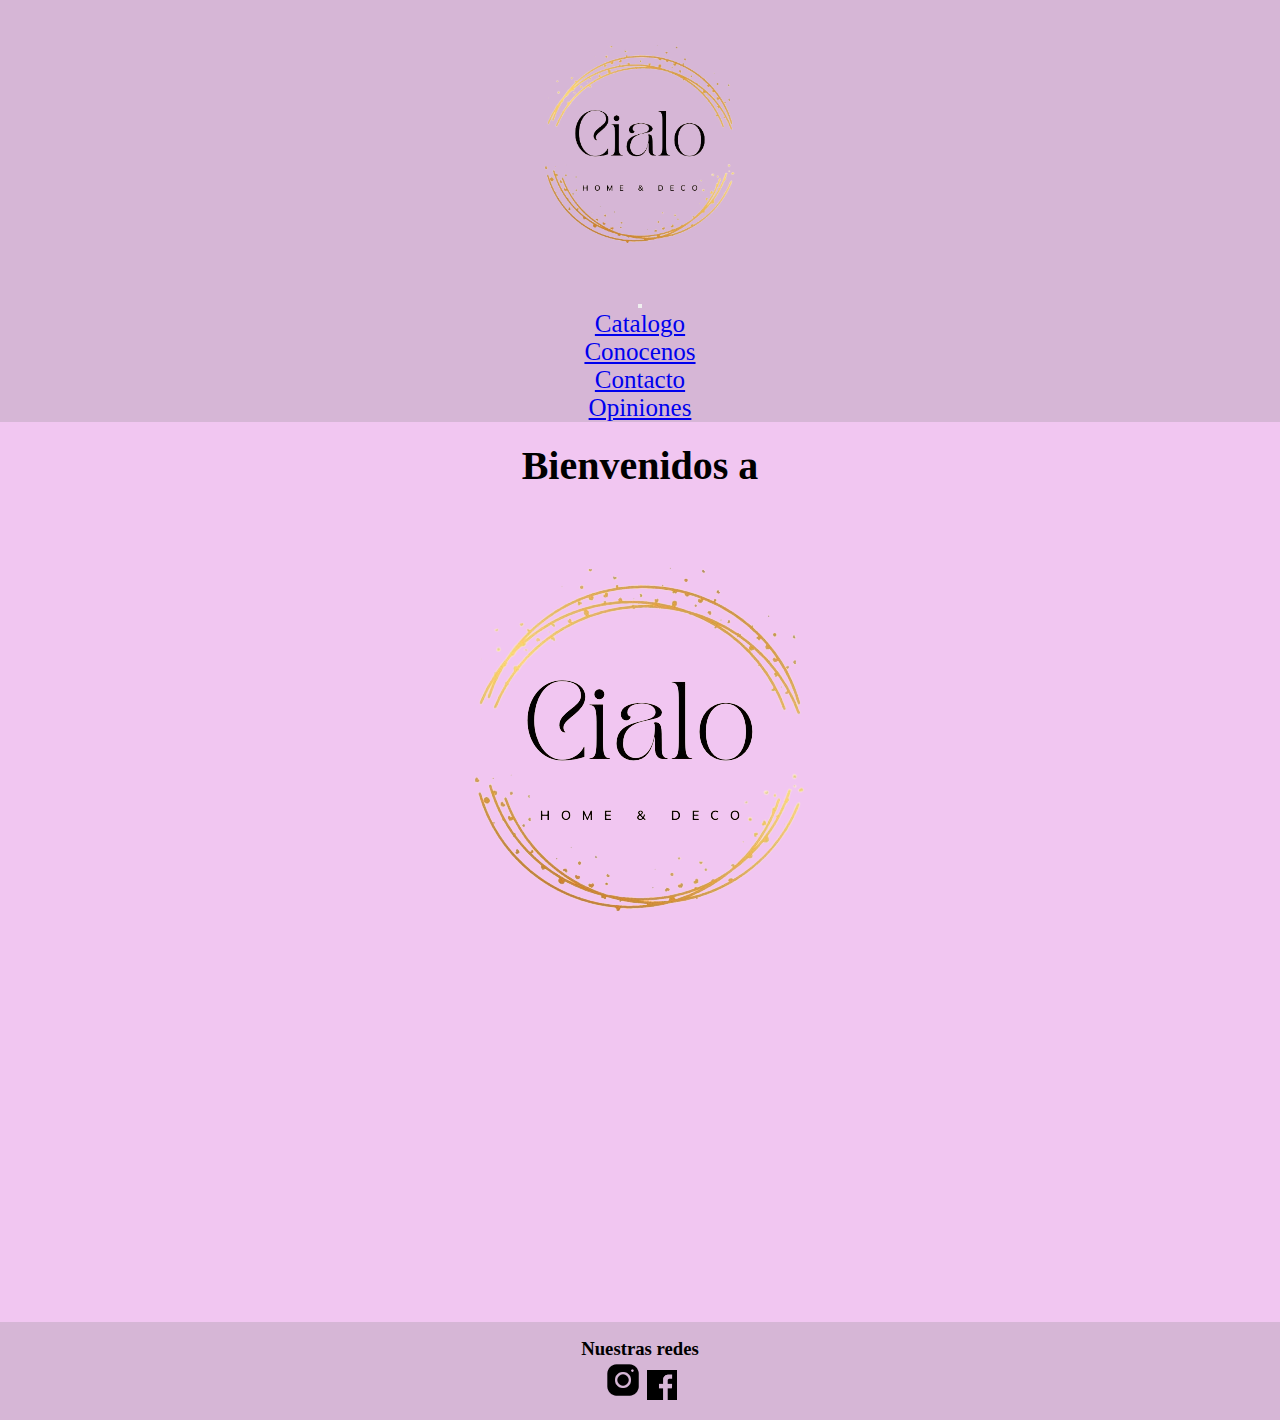
<file: index.html>
<!DOCTYPE html>
<html lang="en">
<head>
    <meta charset="UTF-8">
    <meta http-equiv="X-UA-Compatible" content="IE=edge">
    <meta name="viewport" content="width=device-width, initial-scale=1.0">

    <!-- CSS only -->
    <link href="https://cdn.jsdelivr.net/npm/bootstrap@5.2.0-beta1/dist/css/bootstrap.min.css" rel="stylesheet" integrity="sha384-0evHe/X+R7YkIZDRvuzKMRqM+OrBnVFBL6DOitfPri4tjfHxaWutUpFmBp4vmVor" crossorigin="anonymous">

    <!-- link de mi css -->
    <link rel="stylesheet" href="css/styles.css">
    <title>Cialo deco</title>
</head>
<body> 
    <div class="gridInicio">
    <header class="headerInicio">
        <a href="index.html"><img src="img/Cialodeco-removebg-preview.png" alt="imagen de logo de cialo deco" class="imgHeaderGeneral">
        </a> 
        <nav class="navbar navbar-expand-lg bg-nav">
            <div class="container-fluid">
              <button class="navbar-toggler bg-light botonGeneral" type="button" data-bs-toggle="collapse" data-bs-target="#navbarNav" aria-controls="navbarNav" aria-expanded="false" aria-label="Toggle navigation">
                <span class="navbar-toggler-icon"></span>
              </button>
              <div class="collapse navbar-collapse row liGeneral" id="navbarNav">
                <ul class="navbar-nav">
                  <li class="nav-item col-3">
                    <a class="nav-link active" aria-current="page" href="pages/catalogo.html">Catalogo</a>
                  </li>
                  <li class="nav-item col-3">
                    <a class="nav-link active" href="pages/conocenos.html">Conocenos</a>
                  </li>
                  <li class="nav-item col-3">
                    <a class="nav-link active" href="pages/contacto.html">Contacto</a>
                  </li>
                  <li class="nav-item col-3">
                    <a class="nav-link active" href="pages/opiniones.html">Opiniones</a>
                  </li>
                </ul>
              </div>
            </div>
          </nav>
    </header>

    <main class="mainInicio">
        <div>
            <h2 class="bienvenidos">
                Bienvenidos a 
            </h2>
            <img src="img/Cialodeco-removebg-preview.png" alt="imagen de logo de cialo deco" class="imgCialoInicio">
        </div>
    </main>

    <footer class="footerInicio">
      <h3 class="h3Inicio">Nuestras redes</h3>
      <div class="divInstagram">
          <a href="https://www.instagram.com/cialo.deco" target="_blank"> <img src="img/icons8-instagram-64.png" alt="logo de instagram" class="logoInstagram"></a>
      </div>
      <div class="divFacebook">
          <a href="https://www.facebook.com/graciela.ciancio" target="_blank">
            <img src="img/logoface.png" alt=" logo de facebook" class="logoFacebook"></a>
      </div>
  </footer>
    </div>
    
    <!-- JavaScript Bundle with Popper -->
    <script src="https://cdn.jsdelivr.net/npm/bootstrap@5.2.0-beta1/dist/js/bootstrap.bundle.min.js" integrity="sha384-pprn3073KE6tl6bjs2QrFaJGz5/SUsLqktiwsUTF55Jfv3qYSDhgCecCxMW52nD2" crossorigin="anonymous"></script>
</body>
</html>
</file>
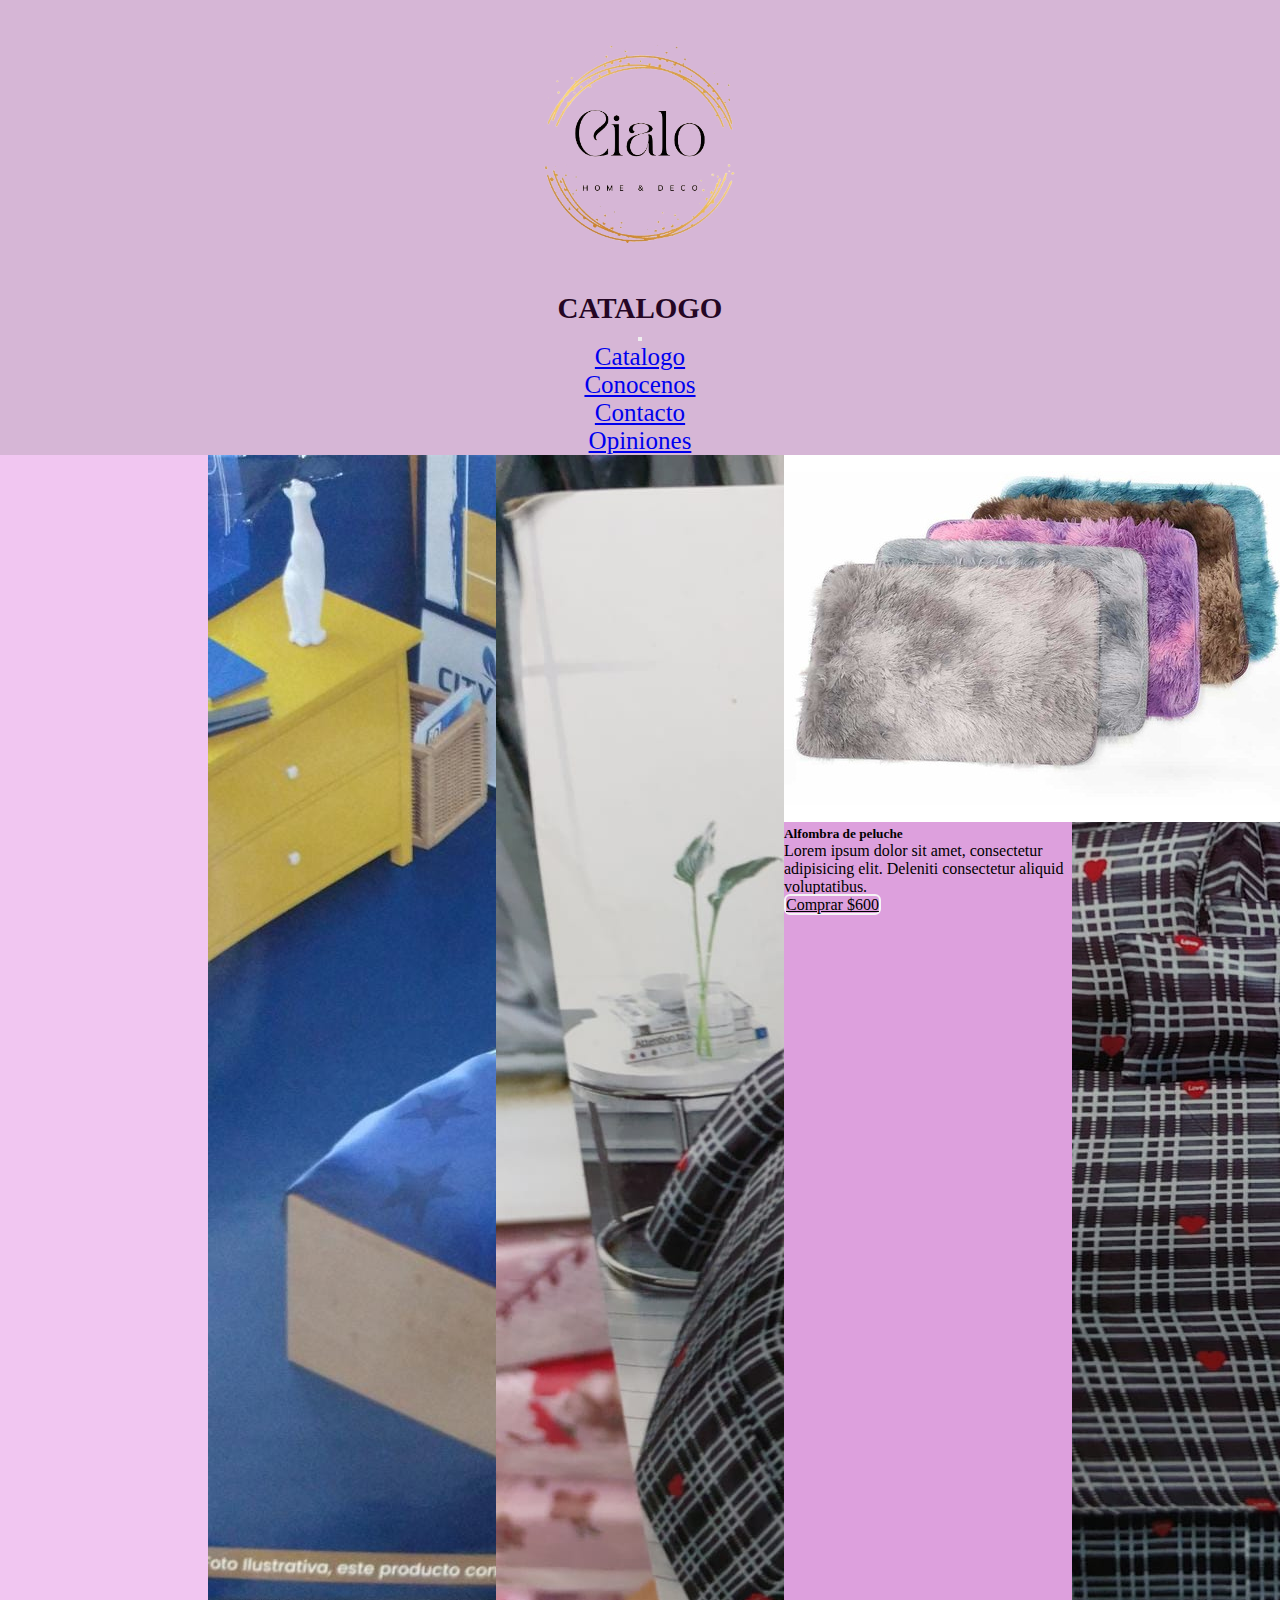
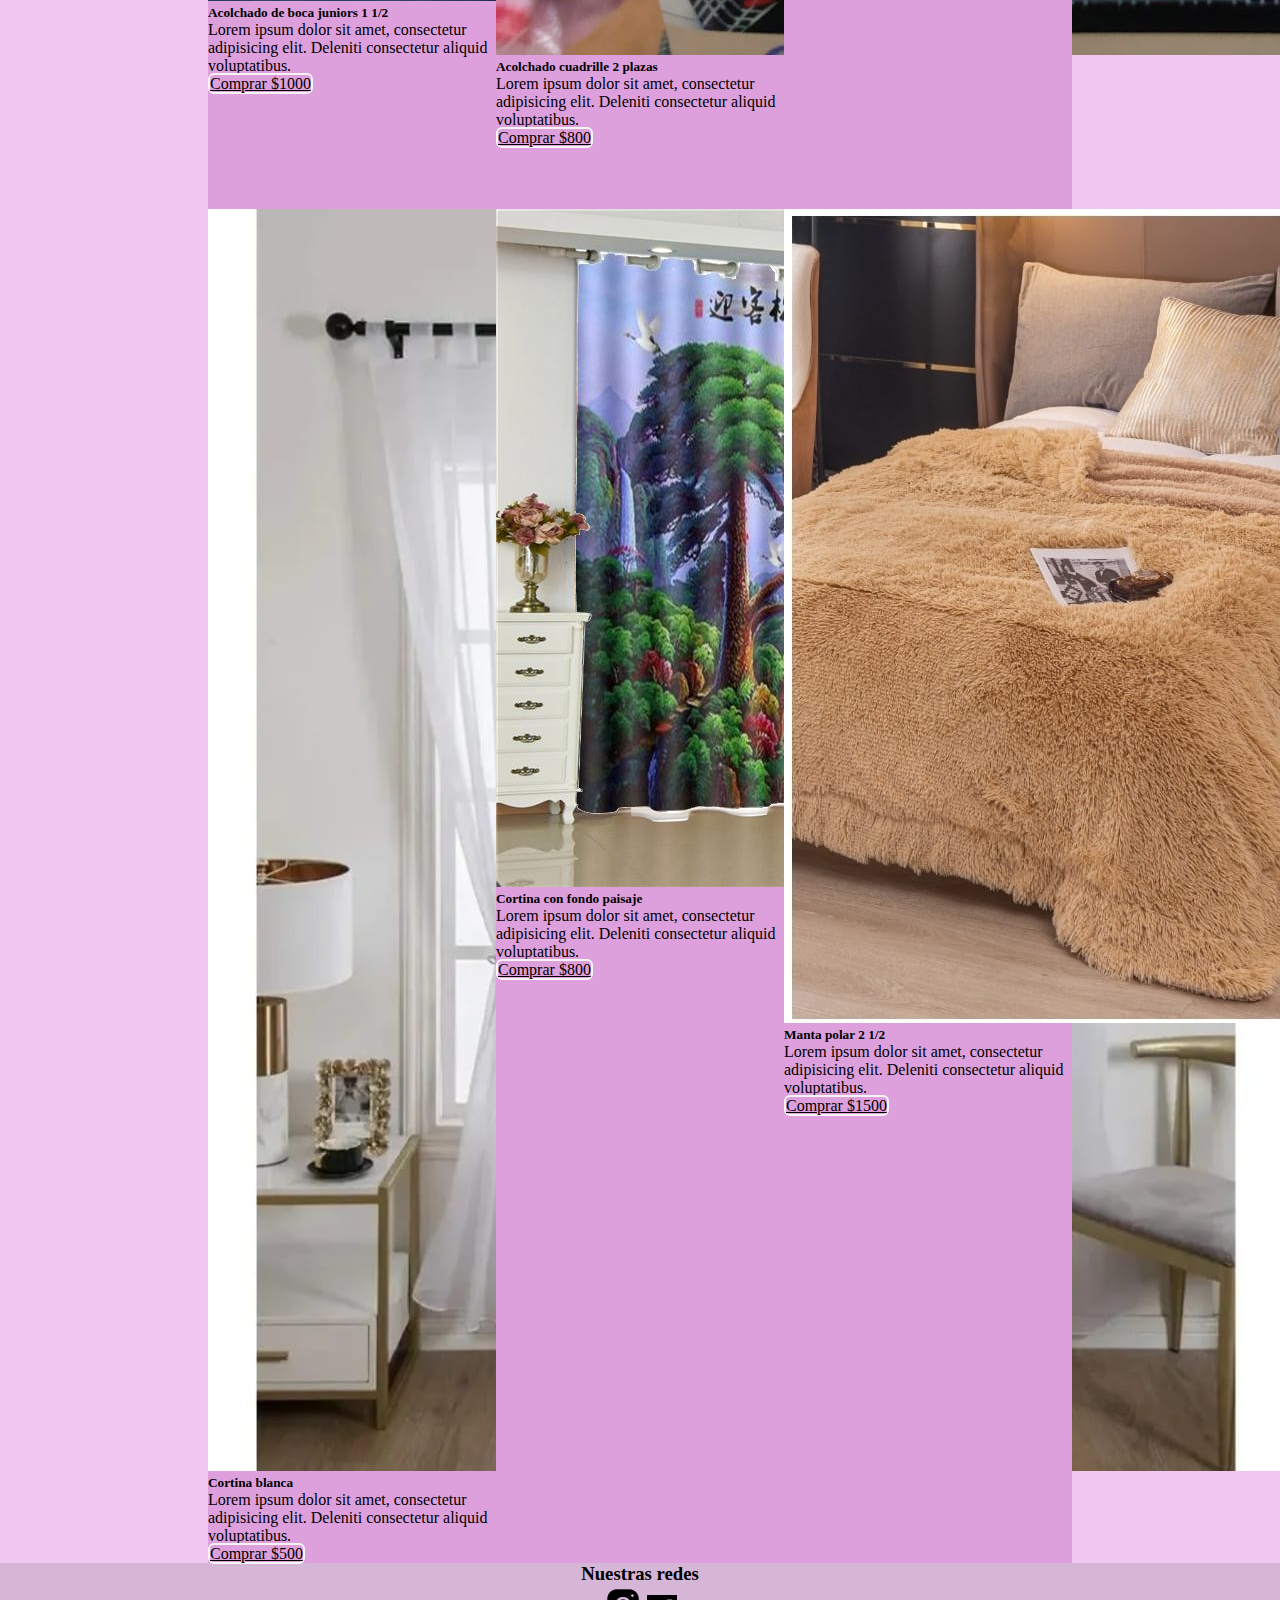
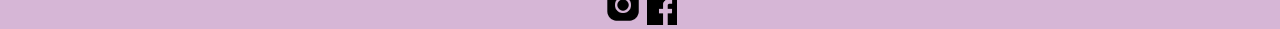
<file: pages/catalogo.html>
<!DOCTYPE html>
<html lang="en">
<head>
    <meta charset="UTF-8">
    <meta http-equiv="X-UA-Compatible" content="IE=edge">
    <meta name="viewport" content="width=device-width, initial-scale=1.0">

    <!-- CSS only -->
    <link href="https://cdn.jsdelivr.net/npm/bootstrap@5.2.0-beta1/dist/css/bootstrap.min.css" rel="stylesheet" integrity="sha384-0evHe/X+R7YkIZDRvuzKMRqM+OrBnVFBL6DOitfPri4tjfHxaWutUpFmBp4vmVor" crossorigin="anonymous">

    <!-- link de mi css -->
    <link rel="stylesheet" href="../css/styles.css">
    <title>Catalogo - Cialo deco</title>
</head>
<body>
    <div class="gridCatalogo">
    <header class="headerCatalogo continer-xxl">
        <a href="../index.html"><img src="../img/Cialodeco-removebg-preview.png" alt="imagen de logo de cialo deco" class="imgHeaderGeneral">
        </a>
        <h1 class="h1General">CATALOGO</h1>
        <nav class="navbar navbar-expand-lg bg-nav">
            <div class="container-fluid">
              <button class="navbar-toggler bg-light" type="button" data-bs-toggle="collapse" data-bs-target="#navbarNav" aria-controls="navbarNav" aria-expanded="false" aria-label="Toggle navigation">
                <span class="navbar-toggler-icon"></span>
              </button>
              <div class="collapse navbar-collapse ulGeneral" id="navbarNav">
                <ul class="navbar-nav">
                  <li class="nav-item li">
                    <a class="nav-link active" aria-current="page" href="../pages/catalogo.html">Catalogo</a>
                  </li>
                  <li class="nav-item">
                    <a class="nav-link active" href="../pages/conocenos.html">Conocenos</a>
                  </li>
                  <li class="nav-item">
                    <a class="nav-link active" href="../pages/contacto.html">Contacto</a>
                  </li>
                  <li class="nav-item">
                    <a class="nav-link active" href="../pages/opiniones.html">Opiniones</a>
                  </li>
                </ul>
              </div>
            </div>
          </nav>
    </header>

   <main class=" mainCatalogo text-center"> 
        <section class="justify-content-center sectionCat">
            <div class="card m-5 img-1" style="width: 18rem;">
                <img src="../img/acolchadobocacialodeco.jpg" class="card-img-top" alt="Acolchado de boca juniors plaza y media">
                <div class="card-body">
                <h5 class="card-title"> Acolchado de boca juniors 1 1/2</h5>
                <p class="card-text">Lorem ipsum dolor sit amet, consectetur adipisicing elit. Deleniti consectetur aliquid voluptatibus.</p>
                <a href="#" class="btn btn-primary">Comprar $1000</a>
                </div>
            </div>
            <div class="card m-5 img-2" style="width: 18rem;">
                <img src="../img/acolchadocuadrille.jpg" class="card-img-top" alt="acolchado cuadrille dos plazas">
                <div class="card-body">
                <h5 class="card-title">Acolchado cuadrille 2 plazas</h5>
                <p class="card-text">Lorem ipsum dolor sit amet, consectetur adipisicing elit. Deleniti consectetur aliquid voluptatibus.</p>
                <a href="#" class="btn btn-primary">Comprar $800</a>
                </div>
            </div>
            <div class="card m-5 img-3" style="width: 18rem;">
                <img src="../img/alfombraspeluche.jpg" class="card-img-top" alt="alfombra de peluche">
                <div class="card-body">
                <h5 class="card-title">Alfombra de peluche</h5>
                <p class="card-text">Lorem ipsum dolor sit amet, consectetur adipisicing elit. Deleniti consectetur aliquid voluptatibus.</p>
                <a href="#" class="btn btn-primary">Comprar $600</a>
                </div>
            </div>
            <div class="card m-5 img-4" style="width: 18rem;">
                <img src="../img/cortinacialodeco.jpg" class="card-img-top" alt="cortina blanca">
                <div class="card-body">
                <h5 class="card-title">Cortina blanca</h5>
                <p class="card-text">Lorem ipsum dolor sit amet, consectetur adipisicing elit. Deleniti consectetur aliquid voluptatibus.</p>
                <a href="#" class="btn btn-primary">Comprar $500</a>
                </div>
            </div>
            <div class="card m-5 img-5" style="width: 18rem;">
                <img src="../img/cortinapaisaje.jpg" class="card-img-top" alt="cortina con fondo de paisaje">
                <div class="card-body">
                <h5 class="card-title">Cortina con fondo paisaje</h5>
                <p class="card-text">Lorem ipsum dolor sit amet, consectetur adipisicing elit. Deleniti consectetur aliquid voluptatibus.</p>
                <a href="#" class="btn btn-primary">Comprar $800</a>
                </div>
            </div>
            <div class="card m-5 img-6" style="width: 18rem;">
                <img src="../img/mantapolarcialodeco.jpg" class="card-img-top" alt="manta polar dos plazas y media">
                <div class="card-body">
                <h5 class="card-title">Manta polar 2 1/2</h5>
                <p class="card-text">Lorem ipsum dolor sit amet, consectetur adipisicing elit. Deleniti consectetur aliquid voluptatibus.</p>
                <a href="#" class="btn btn-primary">Comprar $1500</a>
                </div>
            </div>
        </section>
    </main>

    <footer class="footerCatalogo">
      <h3 class="h3Inicio">Nuestras redes</h3>
      <div class="divInstagram">
          <a href="https://www.instagram.com/cialo.deco" target="_blank"> <img src="../img/icons8-instagram-64.png" alt="logo de instagram" class="logoInstagram"></a>
      </div>
      <div class="divFacebook">
          <a href="https://www.facebook.com/graciela.ciancio" target="_blank">
            <img src="../img/logoface.png" alt=" logo de facebook" class="logoFacebook"></a>
      </div>
  </footer>
    </div>

    <script src="https://cdn.jsdelivr.net/npm/bootstrap@5.2.0-beta1/dist/js/bootstrap.bundle.min.js" integrity="sha384-pprn3073KE6tl6bjs2QrFaJGz5/SUsLqktiwsUTF55Jfv3qYSDhgCecCxMW52nD2" crossorigin="anonymous"></script>
    
</body>
</html>
</file>
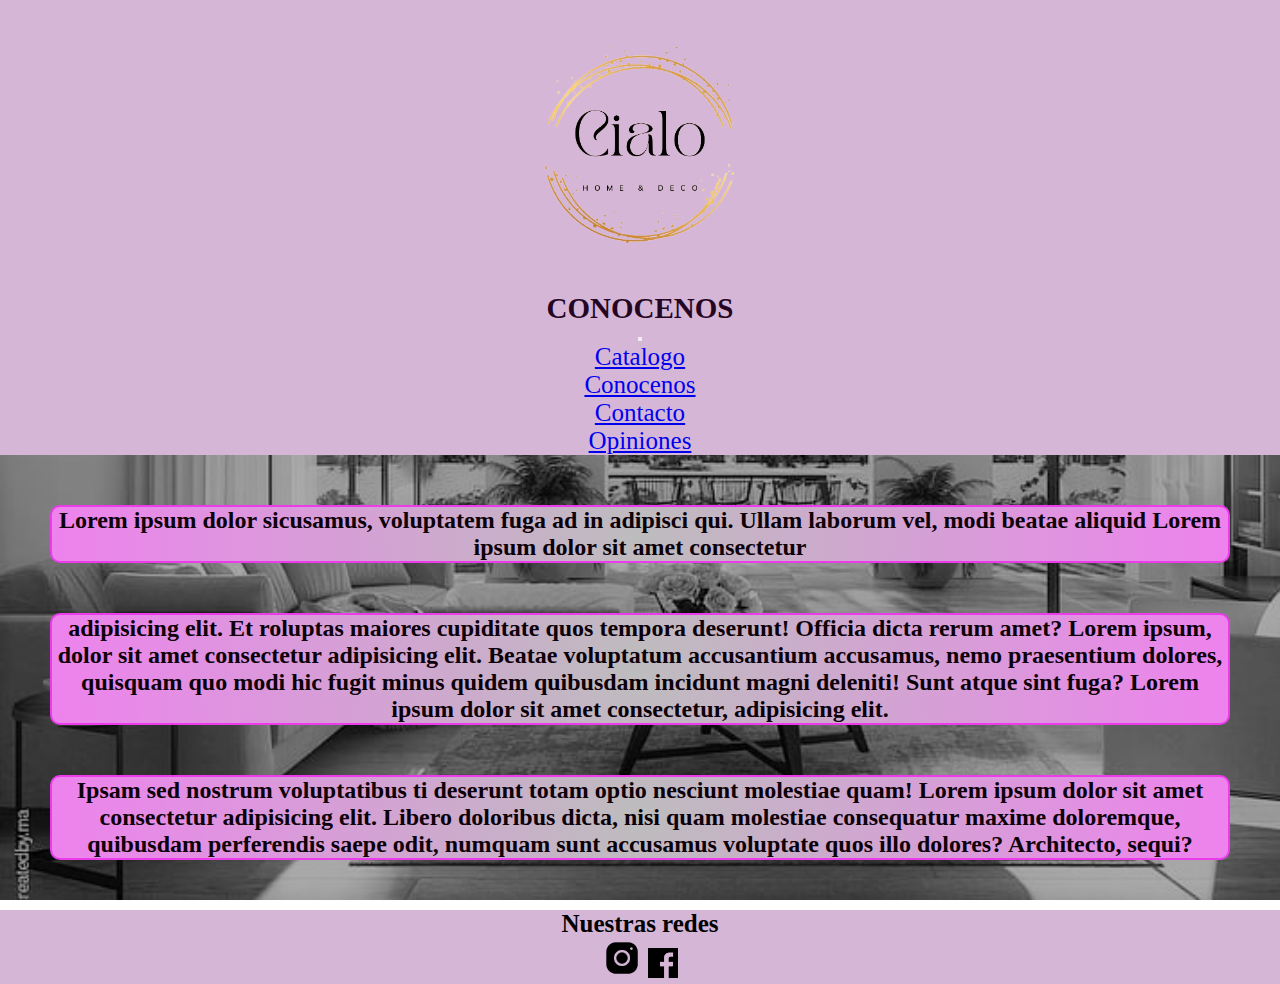
<file: pages/conocenos.html>
<!DOCTYPE html>
<html lang="en">
<head>
    <meta charset="UTF-8">
    <meta http-equiv="X-UA-Compatible" content="IE=edge">
    <meta name="viewport" content="width=device-width, initial-scale=1.0">

    <!-- CSS only -->
    <link href="https://cdn.jsdelivr.net/npm/bootstrap@5.2.0-beta1/dist/css/bootstrap.min.css" rel="stylesheet" integrity="sha384-0evHe/X+R7YkIZDRvuzKMRqM+OrBnVFBL6DOitfPri4tjfHxaWutUpFmBp4vmVor" crossorigin="anonymous">

    <!-- link de mi css -->
    <link rel="stylesheet" href="../css/styles.css">
    <title>Conocenos - cialo deco</title>
</head>
<body class="bodyConocenos">
    <header class="headerConocenos">
        <a href="../index.html"><img src="../img/Cialodeco-removebg-preview.png" alt="imagen de logo de cialo deco" class="imgHeaderGeneral">
        </a>
        <h1 class="h1General">CONOCENOS</h1>
        <nav class="navbar navbar-expand-lg bg-nav">
            <div class="container-fluid">
              <button class="navbar-toggler bg-light botonGeneral" type="button" data-bs-toggle="collapse" data-bs-target="#navbarNav" aria-controls="navbarNav" aria-expanded="false" aria-label="Toggle navigation">
                <span class="navbar-toggler-icon"></span>
              </button>
              <div class="collapse navbar-collapse row liGeneral" id="navbarNav">
                <ul class="navbar-nav">
                  <li class="nav-item col-3">
                    <a class="nav-link active" aria-current="page" href="../pages/catalogo.html">Catalogo</a>
                  </li>
                  <li class="nav-item col-3">
                    <a class="nav-link active" href="../pages/conocenos.html">Conocenos</a>
                  </li>
                  <li class="nav-item col-3">
                    <a class="nav-link active" href="../pages/contacto.html">Contacto</a>
                  </li>
                  <li class="nav-item col-3">
                    <a class="nav-link active" href="../pages/opiniones.html">Opiniones</a>
                  </li>
                </ul>
              </div>
            </div>
          </nav>
    </header>

    <main class="mainConocenos">
        <div>
            <h2>
                <p class="loremConocenos">
                    Lorem ipsum dolor sicusamus, voluptatem fuga ad in adipisci qui. Ullam laborum vel, modi beatae aliquid Lorem ipsum dolor sit amet consectetur 
                </p>
                <p class="loremConocenos">
                    adipisicing elit. Et roluptas maiores cupiditate quos tempora deserunt! Officia dicta rerum amet? Lorem ipsum, dolor sit amet consectetur adipisicing elit. Beatae voluptatum accusantium accusamus, nemo praesentium dolores, quisquam quo modi hic fugit minus quidem quibusdam incidunt magni deleniti! Sunt atque sint fuga? Lorem ipsum dolor sit amet consectetur, adipisicing elit.
                </p>
                <p class="loremConocenos">
                     Ipsam sed nostrum voluptatibus ti deserunt totam optio nesciunt molestiae quam! Lorem ipsum dolor sit amet consectetur adipisicing elit. Libero doloribus dicta, nisi quam molestiae consequatur maxime doloremque, quibusdam perferendis saepe odit, numquam sunt accusamus voluptate quos illo dolores? Architecto, sequi?
                </p>
            </h2>         
        </div>
    </main>

    <footer class="footerConocenos">
        <h3 class="h3Conocenos">Nuestras redes</h3>
        <div class="divInstagram">
            <a href="https://www.instagram.com/cialo.deco" target="_blank"> <img src="../img/icons8-instagram-64.png" alt="logo de instagram" class="logoInstagram"></a>
        </div>
        <div class="divFacebook">
            <a href="https://www.facebook.com/graciela.ciancio" target="_blank">
              <img src="../img/logoface.png" alt=" logo de facebook" class="logoFacebook"></a>
        </div>
    </footer>

    <!-- JavaScript Bundle with Popper -->
    <script src="https://cdn.jsdelivr.net/npm/bootstrap@5.2.0-beta1/dist/js/bootstrap.bundle.min.js" integrity="sha384-pprn3073KE6tl6bjs2QrFaJGz5/SUsLqktiwsUTF55Jfv3qYSDhgCecCxMW52nD2" crossorigin="anonymous"></script>

</body> 
</html>
</file>
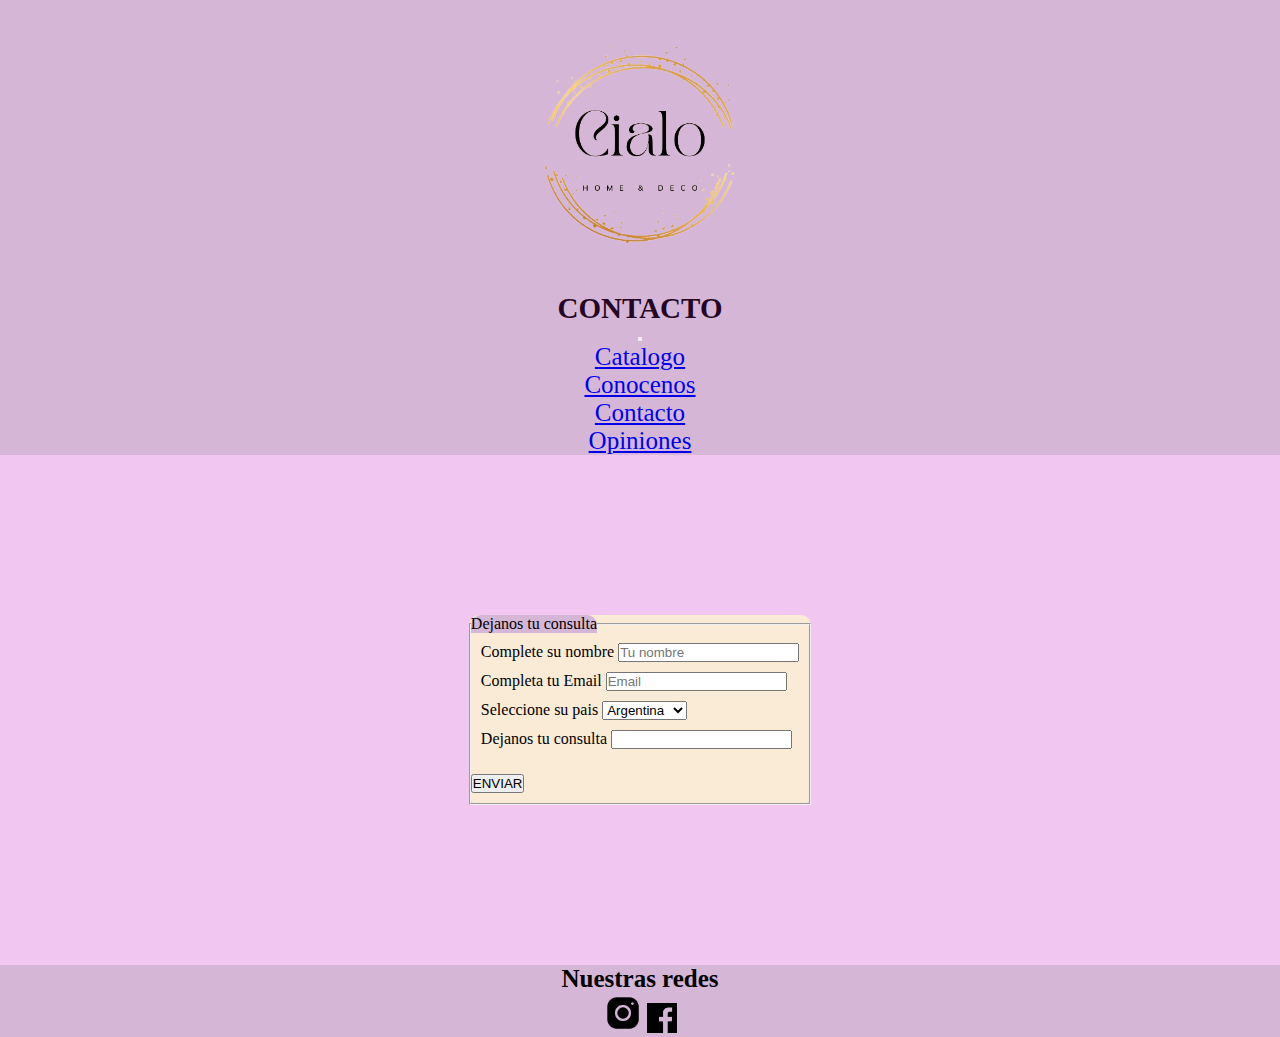
<file: pages/contacto.html>
<!DOCTYPE html>
<html lang="en">
<head>
    <meta charset="UTF-8">
    <meta http-equiv="X-UA-Compatible" content="IE=edge">
    <meta name="viewport" content="width=device-width, initial-scale=1.0">

    <!-- CSS only -->
    <link href="https://cdn.jsdelivr.net/npm/bootstrap@5.2.0-beta1/dist/css/bootstrap.min.css" rel="stylesheet" integrity="sha384-0evHe/X+R7YkIZDRvuzKMRqM+OrBnVFBL6DOitfPri4tjfHxaWutUpFmBp4vmVor" crossorigin="anonymous">

    <!-- link de mi css -->
    <link rel="stylesheet" href="../css/styles.css">
    <title>Contacto - Cialo deco</title>
</head>
<body>
    <div class="divGridOpiniones">
    <header class="headerContacto">
        <a href="../index.html"><img src="../img/Cialodeco-removebg-preview.png" alt="imagen de logo de cialo deco" class="imgHeaderGeneral">
        </a>
        <h1 class="h1General">CONTACTO</h1>
        <nav class="navbar navbar-expand-lg bg-nav">
            <div class="container-fluid">
              <button class="navbar-toggler bg-light botonGeneral" type="button" data-bs-toggle="collapse" data-bs-target="#navbarNav" aria-controls="navbarNav" aria-expanded="false" aria-label="Toggle navigation">
                <span class="navbar-toggler-icon"></span>
              </button>
              <div class="collapse navbar-collapse row liGeneral" id="navbarNav">
                <ul class="navbar-nav">
                  <li class="nav-item col-3">
                    <a class="nav-link active" aria-current="page" href="../pages/catalogo.html">Catalogo</a>
                  </li>
                  <li class="nav-item col-3">
                    <a class="nav-link active" href="../pages/conocenos.html">Conocenos</a>
                  </li>
                  <li class="nav-item col-3">
                    <a class="nav-link active" href="../pages/contacto.html">Contacto</a>
                  </li>
                  <li class="nav-item col-3">
                    <a class="nav-link active" href="../pages/opiniones.html">Opiniones</a>
                  </li>
                </ul>
              </div>
            </div>
          </nav>
     <!--   <nav class="col">
            <ul class="d-flex list-unstyled">
                <li  class="m-2">
                    <a href="../pages/catalogo.html">Catalogo</a>
                </li>
                <li class="m-2">
                    <a href="../pages/conocenos.html">Conocenos</a>
                </li>
                <li class="m-2">
                    <a href="../pages/contacto.html">Contacto</a>
                </li>
                <li class="m-2">
                    <a href="../pages/opiniones.html">Opiniones</a>
                </li>
            </ul>
        </nav>  -->
    </header>

    <main class="mainContacto">
        <form action="" class="formContacto">
            <fieldset>
                <legend class="legendContacto">
                    Dejanos tu consulta
                </legend>
                
                <div class="divForm">
                    <label for="Nombre"> Complete su nombre </label>
                    <input type="text" name="" placeholder="Tu nombre">
                </div>

                <div class="divForm">
                    <label for="Email"> Completa tu Email </label>
                    <input type="text" name="Email" placeholder="Email">

                </div>

                <div class="divForm">
                    <label for="pais"> Seleccione su pais </label>
                    <select name="" id="">
                        <option value="">Argentina</option>
                        <option value="">Chile</option>
                        <option value="">Uruguay</option>
                        <option value="">Brasil</option>
                        <option value="">Bolivia</option>
                        <option value="">Venezuela</option>
                        <option value="">Colombia</option>
                    </select>
                </div>

                <div class="divForm">
                    <label for="consulta">Dejanos tu consulta</label>
                    <input type="text" name="" placeholder="">
                </div>

                <div class="botonForm">
                    <input type="submit" value="ENVIAR">
                </div>
            </fieldset>
        </form>
    </main>

    <footer class="footerContacto">
        <h3 class="h3Contacto">Nuestras redes</h3>
        <div class="divInstagram">
            <a href="https://www.instagram.com/cialo.deco" target="_blank"> <img src="../img/icons8-instagram-64.png" alt=" logo de instagram" class="logoInstagram"></a>
        </div>
        <div class="divFacebook">
            <a href="https://www.facebook.com/graciela.ciancio" target="_blank"> <img src="../img/logoface.png" alt=" logo de facebook " class="logoFacebook"></a>
        </div>
    </footer>
    </div>

    <!-- JavaScript Bundle with Popper -->
    <script src="https://cdn.jsdelivr.net/npm/bootstrap@5.2.0-beta1/dist/js/bootstrap.bundle.min.js" integrity="sha384-pprn3073KE6tl6bjs2QrFaJGz5/SUsLqktiwsUTF55Jfv3qYSDhgCecCxMW52nD2" crossorigin="anonymous"></script>
        
</body>
</html>
</file>
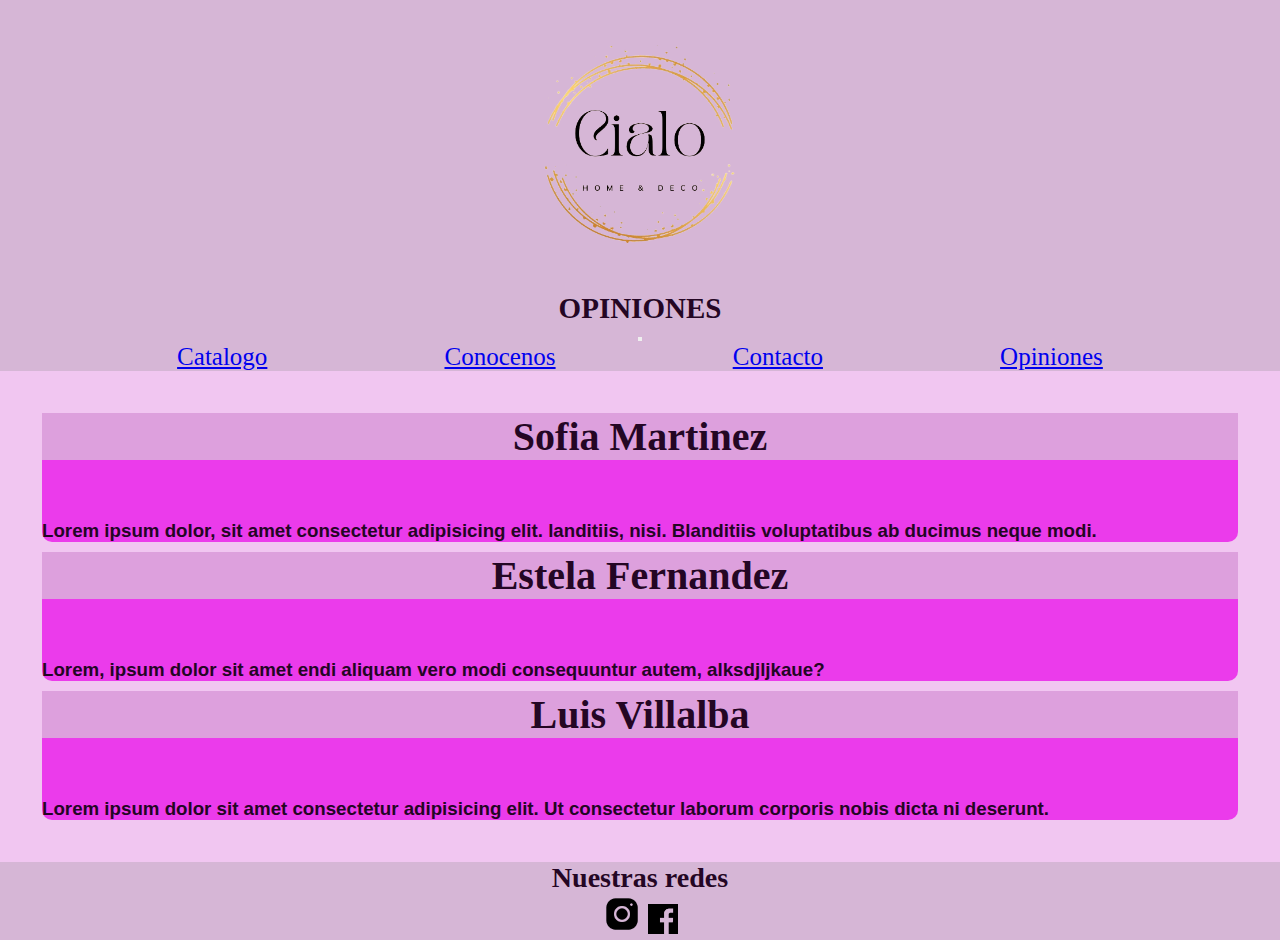
<file: pages/opiniones.html>
<!DOCTYPE html>
<html lang="en">
<head>
    <meta charset="UTF-8">
    <meta http-equiv="X-UA-Compatible" content="IE=edge">
    <meta name="viewport" content="width=device-width, initial-scale=1.0">

    <!-- CSS only -->
    <link href="https://cdn.jsdelivr.net/npm/bootstrap@5.2.0-beta1/dist/css/bootstrap.min.css" rel="stylesheet" integrity="sha384-0evHe/X+R7YkIZDRvuzKMRqM+OrBnVFBL6DOitfPri4tjfHxaWutUpFmBp4vmVor" crossorigin="anonymous">

        <!-- link de css-->
    <link rel="stylesheet" href="../css/styles.css">
    <title>Opiniones - Cialo deco</title>
</head>
<body>
    <div class="headerOpiniones">
        <header class="headerOpiniones row text-center">
            <a href="../index.html"><img src="../img/Cialodeco-removebg-preview.png" alt="imagen de logo de cialo deco" class="imgHeaderGeneral"> </a>
            <h1 class="col h1General">OPINIONES</h1>
            <nav class="navbar navbar-expand-lg bg-nav">
                <div class="container-fluid">
                  <button class="navbar-toggler bg-light botonGeneral" type="button" data-bs-toggle="collapse" data-bs-target="#navbarNav" aria-controls="navbarNav" aria-expanded="false" aria-label="Toggle navigation">
                    <span class="navbar-toggler-icon"></span>
                  </button>
                  <div class="collapse navbar-collapse row liGeneral" id="navbarNav">
                    <ul class="navbar-nav ulGeneral">
                      <li class="nav-item col-3">
                        <a class="nav-link active" aria-current="page" href="../pages/catalogo.html">Catalogo</a>
                      </li>
                      <li class="nav-item col-3">
                        <a class="nav-link active" href="../pages/conocenos.html">Conocenos</a>
                      </li>
                      <li class="nav-item col-3">
                        <a class="nav-link active" href="../pages/contacto.html">Contacto</a>
                      </li>
                      <li class="nav-item col-3">
                        <a class="nav-link active" href="../pages/opiniones.html">Opiniones</a>
                      </li>
                    </ul>
                  </div>
                </div>
              </nav>
        </header>
        
        <main class="mainOpiniones">
            <div>
                <div class="divOpinionesGeneral">
                    <h2 class="h2MainOpiniones">Sofia Martinez
                        <p> 
                            <h3 class="h3MainOpiniones">Lorem ipsum dolor, sit amet consectetur adipisicing elit. landitiis, nisi. Blanditiis voluptatibus ab ducimus neque modi.</h3> 
                        </p>
                    </h2>
        
                </div>
                <div class="divOpinionesGeneral">
                    <h2 class="h2MainOpiniones">Estela Fernandez
                        <p>
                            <h3 class="h3MainOpiniones">Lorem, ipsum dolor sit amet endi aliquam vero modi consequuntur autem, alksdjljkaue?</h3>
                        </p>
                    </h2>
                </div>
                <div class="divOpinionesGeneral">
                    <h2 class="h2MainOpiniones">Luis Villalba
                        <p>
                            <h3 class="h3MainOpiniones">Lorem ipsum dolor sit amet consectetur adipisicing elit. Ut consectetur laborum corporis nobis dicta ni deserunt.
                            </h3>
                        </p>
                    </h2>
                </div>
            </div>
        </main>
        
        
    <footer class="footerOpiniones">
        <h3>Nuestras redes</h3>
        <div class="divInstagram">
            <a href="https://www.instagram.com/cialo.deco" target="_blank"> <img src="../img/icons8-instagram-64.png" alt=" logo de instagram" class="logoInstagram"></a>
        </div>
        <div class="divFacebook">
            <a href="https://www.facebook.com/graciela.ciancio" target="_blank"> <img src="../img/logoface.png" alt=" logo de facebook" class="logoFacebook"></a>
        </div>
    </footer>
    </div>

    <!-- JavaScript Bundle with Popper -->
    <script src="https://cdn.jsdelivr.net/npm/bootstrap@5.2.0-beta1/dist/js/bootstrap.bundle.min.js" integrity="sha384-pprn3073KE6tl6bjs2QrFaJGz5/SUsLqktiwsUTF55Jfv3qYSDhgCecCxMW52nD2" crossorigin="anonymous"></script>
</body>
</html>
</file>
<file: css/styles.css>
*{
    margin: 0%;
    padding: 0%;
    box-sizing: border-box;
}
/* HTML INICIO*/

.gridInicio{
    display: grid;
    grid-template-columns: 0.1fr 3fr;
    grid-template-rows: 1fr 2fr 0.2;
    grid-template-areas: "headerinicio headerinicio"
                          "maininicio maininicio"
                          "footerinicio footerinicio" ;
}

.headerInicio{
    background-color: rgb(214, 182, 214);
    text-align: center;
    align-items: center;
    font-family: 'Calistoga', cursive;
    color: rgb(36, 6, 36);
    grid-area: headerinicio;
}

.imgHeaderGeneral{
    width: 10rem;
}

/* PSEUDOCLASE HOVER */

li:hover{
    background-color: rgba(226, 33, 226, 0.514);
}

.h1General:hover{
    color: rgb(226, 63, 163);
}

.mainInicio{
    display: flex;
    justify-content: center;
    background-color: rgb(241, 198, 241);
    text-align: center;
    grid-area: maininicio;
    height: 100vh;
}

.bienvenidos{
    margin-top: 20px;
    font-size: 40px;
}

.imgCialoInicio{
    width: 100%;
}

.divAsideInicio{
    display: flex;
    align-items: center;
    justify-content: center;
    display: table-column;
}

.divFacebook, .divInstagram{
    display: inline-block;
}

.divFacebook:hover{
    font-size: 20px;
    background-color:rgb(235, 59, 235);
    margin: 5px;
    padding: 5px;
    border-radius: 10px;
    }

.divInstagram:hover{
    font-size: 20px;
    background-color:rgb(235, 59, 235);
    margin: 5px;
    padding: 2px;
    border-radius: 10px;
    }
    
.logoFacebook{
    width: 30px;
}

.logoInstagram{
    width: 40px;
}

.footerInicio{
    background-color: rgb(214, 182, 214);
    text-align: center;
    padding: 1rem;
    grid-area: footerinicio;
}

.h3InicioFooter{
    font-size: 22px;
    text-align: center;
    font-family: 'Calistoga', cursive;
}

@media screen and (min-width:600px){

    .imgHeaderGeneral{
        width: 12rem;
    }
    header nav ul li{
        display: flex;
        text-align: center;
        justify-content: space-evenly;
        font-size: 25px;
    }

    .ulGeneral{
        display: flex;
        justify-content: space-evenly}
}

@media screen and (min-width:1024px){
    .imgHeaderGeneral{
        width: 18rem;
    }

    /*ANIMACIONES */

.imgCialoInicio{
    animation-name: logo;
    animation-iteration-count: infinite;
    animation-duration: 120s;
}

@keyframes logo{
    from{
        transform:rotate(0);
    }

    to{
        transform: rotate(360deg);
    }
}



.sectionCat{
    display: grid;
    grid-template-columns: 1fr 1fr 1fr;
    grid-template-rows: 1fr 1fr;
    grid-template-areas: "img-1 img-2 img-3"
                         "img-4 img-5 img-6";
}

.img-1{
    grid-area: img-1;
}

.img-2{
    grid-area: img-2;
}

.img-3{
    grid-area: img-3;
}

.img-4{
    grid-area: img-4;
}

.img-5{
    grid-area: img-5;
}

.img-6{
    grid-area: img-6;
}
}

/*HTML CATALOGO */

/* .gridCatalogo{
    display: grid;
    grid-template-columns: 0.2fr 3fr 1fr;
    grid-template-rows: 1fr 2fr 0.2 1fr;
    grid-template-areas: "headercatalogo headercatalogo headercatalogo headercatalogo"
                           "maincatalogo maincatalogo maincatalogo maincatalogo"
                           "footercatalogo footercatalogo footercatalogo footercatalogo";
} */

.gridCatalogo{
    margin: 0%;
}

.headerCatalogo{
    background-color: rgb(214, 182, 214);
    text-align: center;
    font-family: 'Calistoga', cursive;
    color: rgb(36, 6, 36);
    grid-area: headercatalogo;
}

.h1General{
    font-size: 20px;
}

.mainCatalogo{
    background-color: rgb(241, 198, 241);
    display: flex;
    flex-wrap: wrap;
    justify-content: center;
    grid-area: maincatalogo;
}

.card{
    background-color: plum;
}

.divCatalogo{
    list-style: none;
    text-align: center;
    width: 20rem;
    height: 30rem;
    border: 5px solid rgba(196, 152, 185, 0.986);
    border-radius: 10px;
    margin: 20px;
    background-color: rgba(196, 152, 185, 0.986);
}

.imgUnoCatalogo{
    width: 100%;
    display: flex;
}

.imgDosCatalogo{
    width: 100%;
}

.imgTresCatalogo{
    width: 100%;
}

.imgCuatroCatalogo{
    width: 80%;
}

.imgCincoCatalogo{
    width: 100%;
}

.imgSeisCatalogo{
    width: 100%;
}

.h3MainCatalogo{
    font-size: 25px;
    margin: 15px;
}

.h4MainCatalogo{
    margin: 20px;
}

.btn{
    color: black;
    background: transparent;
    border: 2px solid whitesmoke;
    border-radius: 6px;
}

.btn:hover{
    background-color: rgb(240, 71, 240);
    border:rgb(240, 71, 240) ;
}

.footerCatalogo{
    background-color: rgb(214, 182, 214);
    text-align: center;
    grid-area: footercatalogo;
}

.h3CatalogoFooter{
    font-size: 25px;
    text-align: center;
    font-family: 'Calistoga', cursive;
}

.instagramCatalogo, .facebookCatalogo{
    font-size: 20px;
    margin: 2px;
    padding: 2px;
    border-radius: 10px;
}

@media screen and (min-width:600px){
    .h1General{
        font-size: 29px;
    }
}

/* HTML CONOCENOS*/
 
.headerConocenos{
    background-color: rgb(214, 182, 214);
    text-align: center;
    font-family: 'Calistoga', cursive;
    color: rgb(36, 6, 36);
}

.bodyConocenos{
    background-image: url(../img/sala-de-estar.jpg);
    background-repeat: no-repeat;
    background-size: cover; 
}

.bodyConocenos{
        background-attachment: fixed;
    }

.mainConocenos{
    display: flex;
    justify-content: space-evenly;
}

.loremConocenos{
    display: flex;
    text-align: center;
    justify-content: space-between;
    background-color: rgb(241, 198, 241);
    font-size: x-large;
    text-align: center;
    border-radius: 10px;
    border: 2px solid rgb(235, 59, 235);
    margin: 50px;
    color: rgb(12, 0, 9);
}

/*  GRADIANTES */
.loremConocenos{
    background: radial-gradient(circle, rgb(189, 189, 189), violet);
}

.footerConocenos{
    background-color: rgb(214, 182, 214);
    text-align: center;
    font-size: x-large;
}

.h3Conocenos{
    font-size: 25px;
    text-align: center;
    font-family: 'Calistoga', cursive;
}
    
/* HTML CONTACTO */

.headerContacto{
    background-color: rgb(214, 182, 214);
    text-align: center;
    font-family: 'Calistoga', cursive;
    color: rgb(36, 6, 36);
}

.mainContacto{
    display: flex;
    width: 100%;
    justify-content: center;
    flex-wrap: wrap;
    background-color: rgb(241, 198, 241);
    align-items: center;
    padding: 10rem;
}

.legendContacto{
    background-color: rgb(214, 182, 214); 
    border-top-left-radius: 10px;
    border-top-right-radius: 10px;
}

.formContacto{
    margin: 0 auto;
    background-color: antiquewhite;
    border-radius: 10px;
}

.divForm{
    margin: 10px;
    text-align: left;
}

.botonForm{
    margin-top: 25px;
    margin-bottom: 10px;
}

.footerContacto{
    background-color: rgb(214, 182, 214);
    text-align: center;
}

 .h3Contacto{
    font-size: 25px;
    text-align: center;
    font-family: 'Calistoga', cursive;
}

.instagramContacto, .facebookContacto{
    font-size: 20px;
    background-color:rgb(235, 59, 235);
    margin: 5px;
    padding: 5px;
    display: inline-block;
    border-radius: 10px;
} 

/*HTML OPINIONES */

.headerOpiniones{
    background-color: rgb(214, 182, 214);
    text-align: center;
    align-items: center;
    font-family: 'Calistoga', cursive;
    color: rgb(36, 6, 36);
    height: 30%;
    max-width: 100vw;
    margin: 0;
}

.mainOpiniones{
    background-color: rgb(241, 198, 241);
    text-align: center; 
    padding: 2rem;
    flex-wrap: nowrap;
}

.divOpinionesGeneral{
    background-color: rgb(235, 59, 235);
    margin: 10px;
    border-radius: 10px;
}

.h3MainOpiniones{
    font-family: 'Segoe UI', Tahoma, Geneva, Verdana, sans-serif;
    margin-top: 60px;
    display: flex;
    flex-wrap: nowrap;
}

.h2MainOpiniones{
    background-color: plum;
    font-size: 40px ;
}

.footerOpiniones{
    background-color: rgb(214, 182, 214);
    text-align: center;
    font-size: x-large;
}

.h3Opiniones{
    font-size: 25px;
    text-align: center;
    font-family: 'Calistoga', cursive;
}

.instagramOpiniones, .facebookOpiniones{
    font-size: 20px;
    background-color:rgb(235, 59, 235);
    margin: 5px;
    padding: 5px;
    display: inline-block;
    border-radius: 10px;
}
</file>
